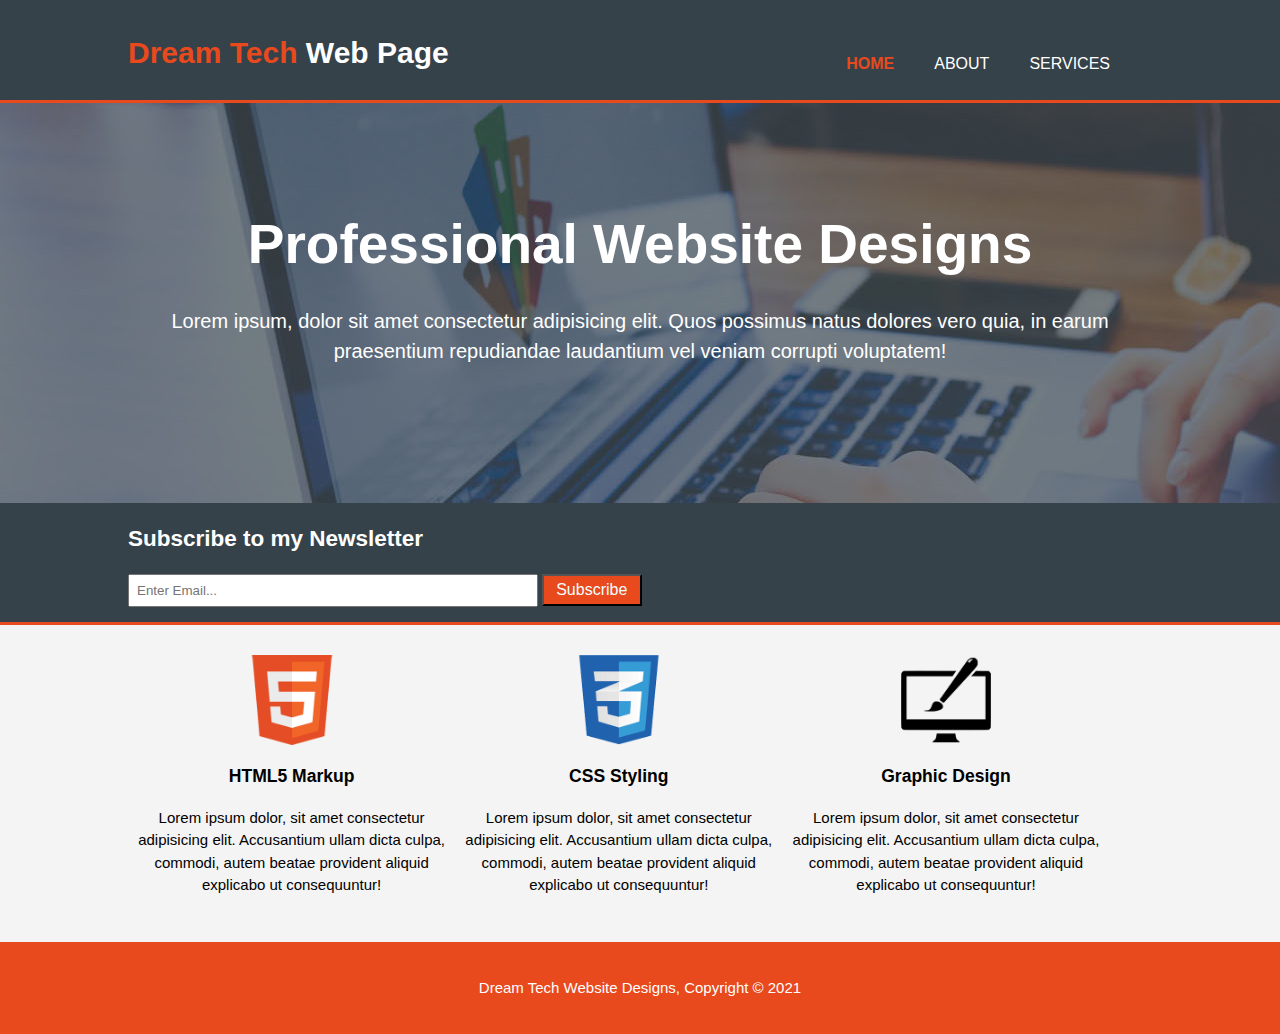
<file: index.html>
<html>
<head>
    <meta name="viewport" content= "width=device-width">
<title>
Dream Tech | Welcome
    </title>

    <link rel= "stylesheet" href="style.css">
    <link rel="icon" type="image/x-icon" href="logo_html.png">
    </head>

    <body>

        <header>
            <div class="container">
          <div id="branding">

        <h1 > <span style="color:#e8491d">Dream Tech </span> Web Page </h1>
              </div>
              <nav>
                  <ul>
                      <li class="current"><a href="index.html">Home</a></li>
                      <li><a href="about.html">About</a></li>
                      <li><a href = "services.html">Services</a></li>
                      
                      </ul>
                  </ul>
                  </nav>

            </div>
            </header>

<section id="showcase">
 <div class ="container">
<h1>Professional Website Designs</h1>
<p>Lorem ipsum, dolor sit amet consectetur adipisicing elit. Quos possimus natus dolores vero quia, in earum praesentium repudiandae laudantium vel veniam corrupti voluptatem! </p>
    </div>

</section>

<section id = "newsletter">
<div class ="container">
<h2>Subscribe to my Newsletter </h2>

<form>
<input type = "email" placeholder="Enter Email...">    
<button type= "submit" class = "button_1" > Subscribe </button>
    </form>
     </div>
</section>

    <section id = "boxes">
   <div class = "container">
       <div class = "box">
           <img src= "logo_html.png">
 <h3>HTML5 Markup</h3>
 <p>Lorem ipsum dolor, sit amet consectetur adipisicing elit. Accusantium ullam dicta culpa, commodi, autem beatae provident aliquid explicabo ut consequuntur!</p>
        </div>

        <div class = "box">
            <img src ="logo_css.png">
            <h3>CSS Styling</h3>
            <p>Lorem ipsum dolor, sit amet consectetur adipisicing elit. Accusantium ullam dicta culpa, commodi, autem beatae provident aliquid explicabo ut consequuntur!</p>
                   </div>

    <div class = "box">
        <img src ="logo_brush.png">
     <h3> Graphic Design</h3>
    <p>Lorem ipsum dolor, sit amet consectetur adipisicing elit. Accusantium ullam dicta culpa, commodi, autem beatae provident aliquid explicabo ut consequuntur!</p>
    </div>

    </div>


    </section>


    <footer>
<p> Dream Tech Website Designs, Copyright &copy; 2021</p>
        </footer>
</body>

</html>
</file>
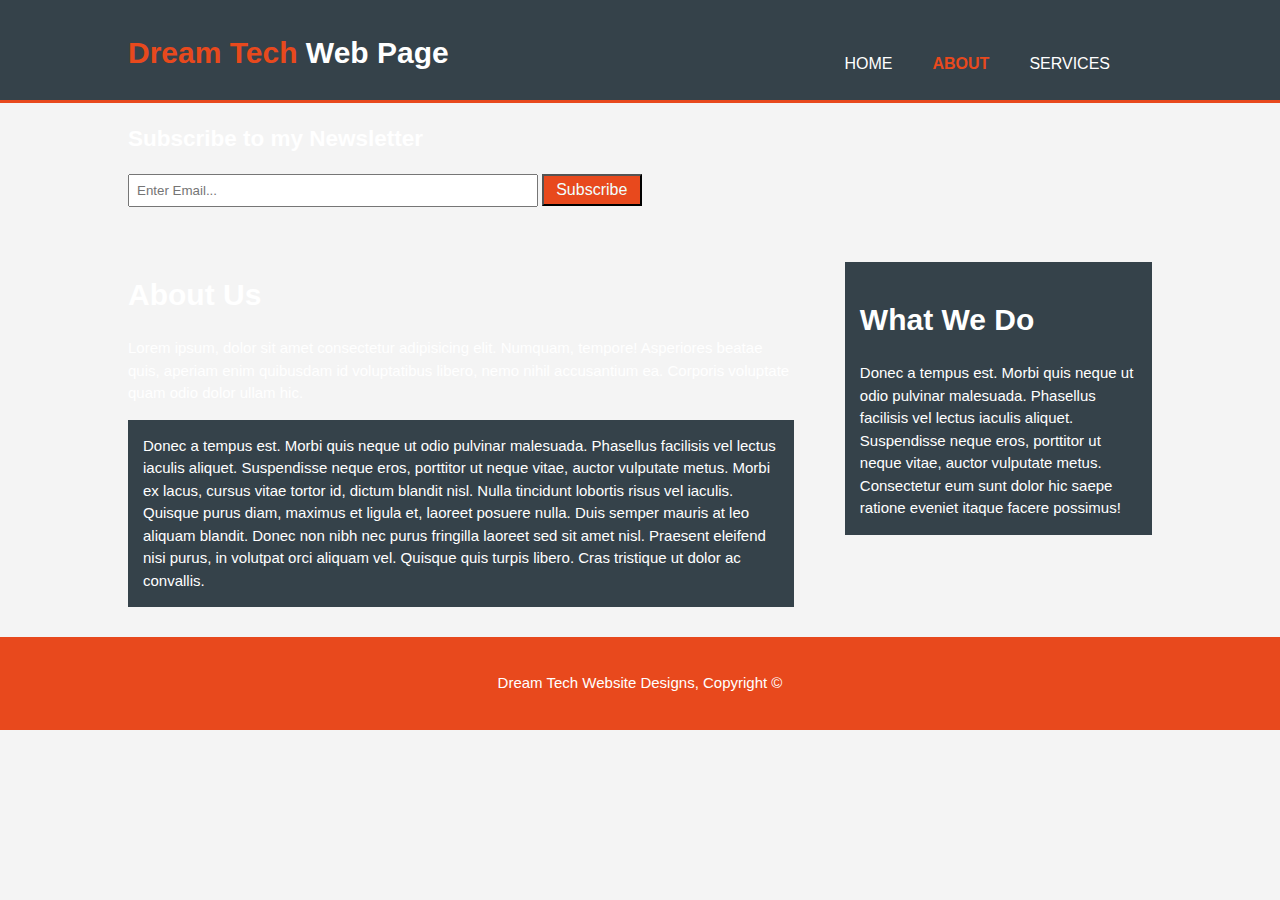
<file: about.html>
<html>
<head>
    <meta name="viewport" content= "width=device-width">
<title>
Dream Tech | About
    </title>

    <link rel= "stylesheet" href="style.css">
    </head>

    <body>

        <header>
            <div class="container">
          <div id="branding">

        <h1 > <span style= "color:#e8491d">Dream Tech </span> Web Page </h1>
              </div>
              <nav>
                  <ul>
                     
                    <li><a href="index.html">Home</a></li>
                    <li class="current"><a href="about.html">About</a></li>
                    <li><a href = "services.html">Services</a></li>
                      
                      </ul>
                  </ul>
                  </nav>

            </div>
            </header>



<sectin id = "newsletter">
<div class ="container">
<h2>Subscribe to my Newsletter </h2>

<form>
<input type = "email" placeholder="Enter Email...">    
<button type= "submit" class = "button_1" > Subscribe </button>
    </form>
     </div>
</section>

    <section id = "main">
   <div class = "container">
    <article id="main-col">
    <h1> About Us</h1>
        <p> Lorem ipsum, dolor sit amet consectetur adipisicing elit. Numquam, tempore! Asperiores beatae quis, aperiam enim quibusdam id voluptatibus libero, nemo nihil accusantium ea. Corporis voluptate quam odio dolor ullam hic.</p>
        <p class="dark">Donec a tempus est. Morbi quis neque ut odio pulvinar malesuada. Phasellus facilisis vel lectus iaculis aliquet. Suspendisse neque eros, porttitor ut neque vitae, auctor vulputate metus. Morbi ex lacus, cursus vitae tortor id, dictum blandit nisl. Nulla tincidunt lobortis risus vel iaculis. Quisque purus diam, maximus et ligula et, laoreet posuere nulla. Duis semper mauris at leo aliquam blandit. Donec non nibh nec purus fringilla laoreet sed sit amet nisl. Praesent eleifend nisi purus, in volutpat orci aliquam vel. Quisque quis turpis libero. Cras tristique ut dolor ac convallis.</p>

        </article>

     <aside id="sidebar">
      <div class="dark">
        <h1> What We Do </h1>   
        Donec a tempus est. Morbi quis neque ut odio pulvinar malesuada. Phasellus facilisis vel lectus iaculis aliquet. Suspendisse neque eros, porttitor ut neque vitae, auctor vulputate metus.
     Consectetur eum sunt dolor hic saepe ratione eveniet itaque facere possimus!
    </aside>
   </div>


    </div>
    </section>


    <footer>
<p> Dream Tech Website Designs, Copyright &copy; </p>
        </footer>
</body>

</html>
</file>
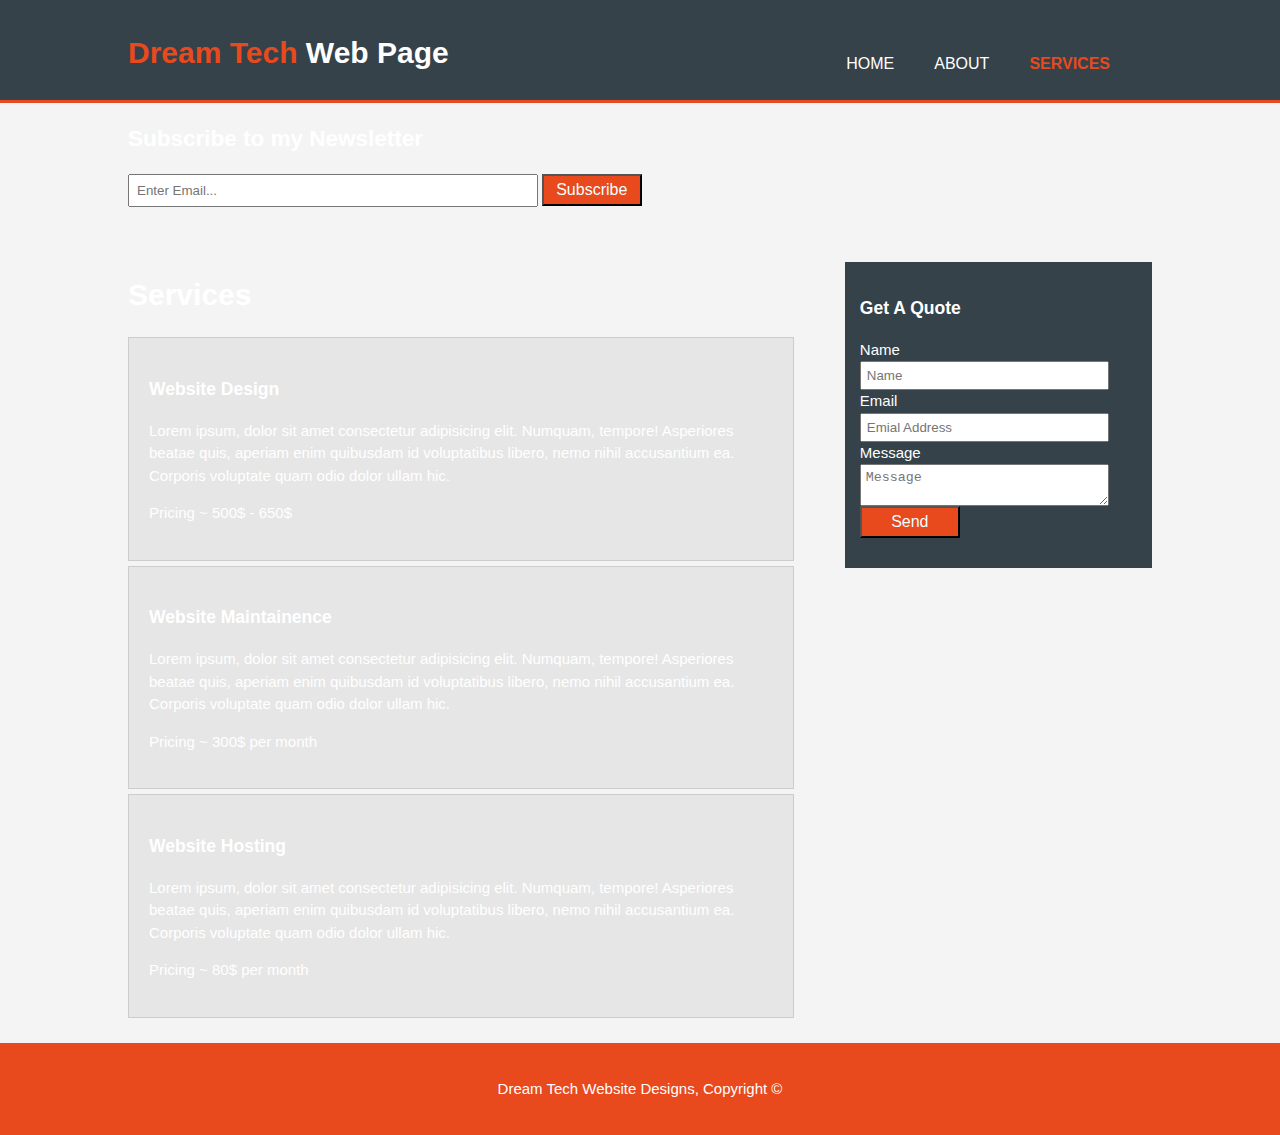
<file: services.html>
<html>
<head>
    <meta name="viewport" content= "width=device-width">
<title>
Dream Tech | Services
    </title>

    <link rel= "stylesheet" href="style.css">
    </head>

    <body>

        <header>
            <div class="container">
          <div id="branding">

        <h1 > <span style= "color:#e8491d">Dream Tech </span> Web Page </h1>
              </div>
              <nav>
                  <ul>
                     
                    <li><a href="index.html">Home</a></li>
                    <li><a href="about.html">About</a></li>
                    <li class="current"><a href = "services.html">Services</a></li>
                      
                      </ul>
                  </ul>
                  </nav>

            </div>
            </header>



<sectin id = "newsletter">
<div class ="container">
<h2>Subscribe to my Newsletter </h2>

<form>
<input type = "email" placeholder="Enter Email...">    
<button type= "submit" class = "button_1" > Subscribe </button>
    </form>
     </div>
</section>

<section id = "main">
    <div class = "container">
     <article id="main-col">
     <h1> Services</h1>
     <ul id="services"> 
      <li> 
          <h3>Website Design</h3>     
     <p> Lorem ipsum, dolor sit amet consectetur adipisicing elit. Numquam, tempore! Asperiores beatae quis, aperiam enim quibusdam id voluptatibus libero, nemo nihil accusantium ea. Corporis voluptate quam odio dolor ullam hic.</p>
         <p>Pricing ~ 500$ - 650$ </p> 
        </li>

        <li> 
            <h3>Website Maintainence</h3>     
       <p> Lorem ipsum, dolor sit amet consectetur adipisicing elit. Numquam, tempore! Asperiores beatae quis, aperiam enim quibusdam id voluptatibus libero, nemo nihil accusantium ea. Corporis voluptate quam odio dolor ullam hic.</p>
           <p>Pricing ~ 300$ per month </p> 
          </li>

          <li> 
            <h3>Website Hosting</h3>     
       <p> Lorem ipsum, dolor sit amet consectetur adipisicing elit. Numquam, tempore! Asperiores beatae quis, aperiam enim quibusdam id voluptatibus libero, nemo nihil accusantium ea. Corporis voluptate quam odio dolor ullam hic.</p>
           <p>Pricing ~ 80$ per month </p> 
          </li>  

       </ul>   




         </article>
 
         <aside id="sidebar">
            <div class="dark">
              <h3>Get A Quote</h3>
              <form class="quote">
                            <div>
                                <label>Name</label><br>
                                <input type="text" placeholder="Name">
                            </div>
                            <div>
                                <label>Email</label><br>
                                <input type="email" placeholder="Emial Address">
                            </div>
                            <div>
                                <label>Message</label><br>
                                <textarea placeholder="Message"></textarea>
                            </div>
                            <button class="button_1" type="submit">Send</button>
                      </form>
            </div>
          </aside>
    </div>


    <footer>
<p> Dream Tech Website Designs, Copyright &copy; </p>
        </footer>
</body>

</html>
</file>
<file: style.css>
body{
font-family: Arial, Helvetica, sans-serif;
font-size: 15px;
line-height:1.5;

padding: 0;
margin: 0;
background-color:#f4f4f4;
} 


/*  Global*/

.container{
width: 80%;
margin:auto;
overflow:hidden;
}


ul{
    padding:0;
    margin:0;
}

.dark{

    padding: 15px;
    background:#35424a;
    color:#ffffff;
    margin-top: 10px;
    margin-bottom: 10px;
}

/* Header */

header{
    background: #35424a;
    color: #ffffff;
    padding-top: 30px;
    min-height: 70px;
    border-bottom: #e8491d 3px solid;

}

header a {

    color:#ffffff;
    text-decoration: none;
    text-transform: uppercase;
    font-size: 16px;

}

header li{

    float:left;
    display:inline;
    padding:0 20px 0 20px ;
}

header #branding{
    float:left;
}

header #branding h1{

margin : 0;
}

header nav{
float:right;
margin: 22px;
}

header .highight, header .current a {

    color: #e8491d;
    font-weight: bold;
}

header a:hover{

    color:#e8491d;
    font-weight:bold;
}

/* Showcase */ 

#showcase{
    min-height: 400px;
    background: url("/showcase.jpg") no-repeat 0 -400px;
    text-align: center;
    color: #ffffff; 
}

#showcase h1{

    margin-top: 100px;
    font-size: 55px;
    margin-bottom: 10px;

}

#showcase p {
    font-size:20px;
}

/* Newsletter  */

#newsletter{
    background: #35424a;
    color: #ffffff;
    border-bottom: #e8491d 3px solid;

} 

#newsletter input[type="email"]{
  width: 40%;
  padding: 7px;
 margin: 0px;

}

.button_1{
    background-color: #e8491d;
    color: azure;
    font-size: medium;
    width: 100px;
    padding: 5px;
  }

/* Boxes  */


#boxes{
    margin-top:20px;
  }
  
  #boxes .box{
    float:left;
    text-align: center;
    width:30%;
    padding:10px;
  }
  
  #boxes .box img{
    width:90px;
  }

 /* About |Sidebar */


 aside#sidebar{

    float: right;
    width:30%;
    margin-top: 30px;
 }


 aside#sidebar .quote input, aside#sidebar .quote textarea{
    width:90%;
    padding:5px;
  }


/* About| Main -Col*/

 article#main-col{

    float:left;
    width:65%;
    margin-top:30px;
}

/*  Services Page */

ul#services li{
    list-style: none;
    padding:20px;
    border: #cccccc solid 1px;
    margin-bottom:5px;
    background:#e6e6e6;
  }




  /* Footer */

  footer{
  
    padding:20px;
    margin-top: 20px;
    color:#ffffff;
    background-color:#e8491d;
    text-align: center;
  }



  /* Media Queries */

  @media(max-width:568px){
   
    header #branding,
    header nav,
    header nav li,
    #boxes .box,
    article#main-col,
    aside#sidebar
    {

        float: none;
        text-align:center;
        width:100%;
    }

    header{

        padding-bottom: 20px;
    }

    #showcase h1{
        margin-top:40px;
    }

  }
</file>
